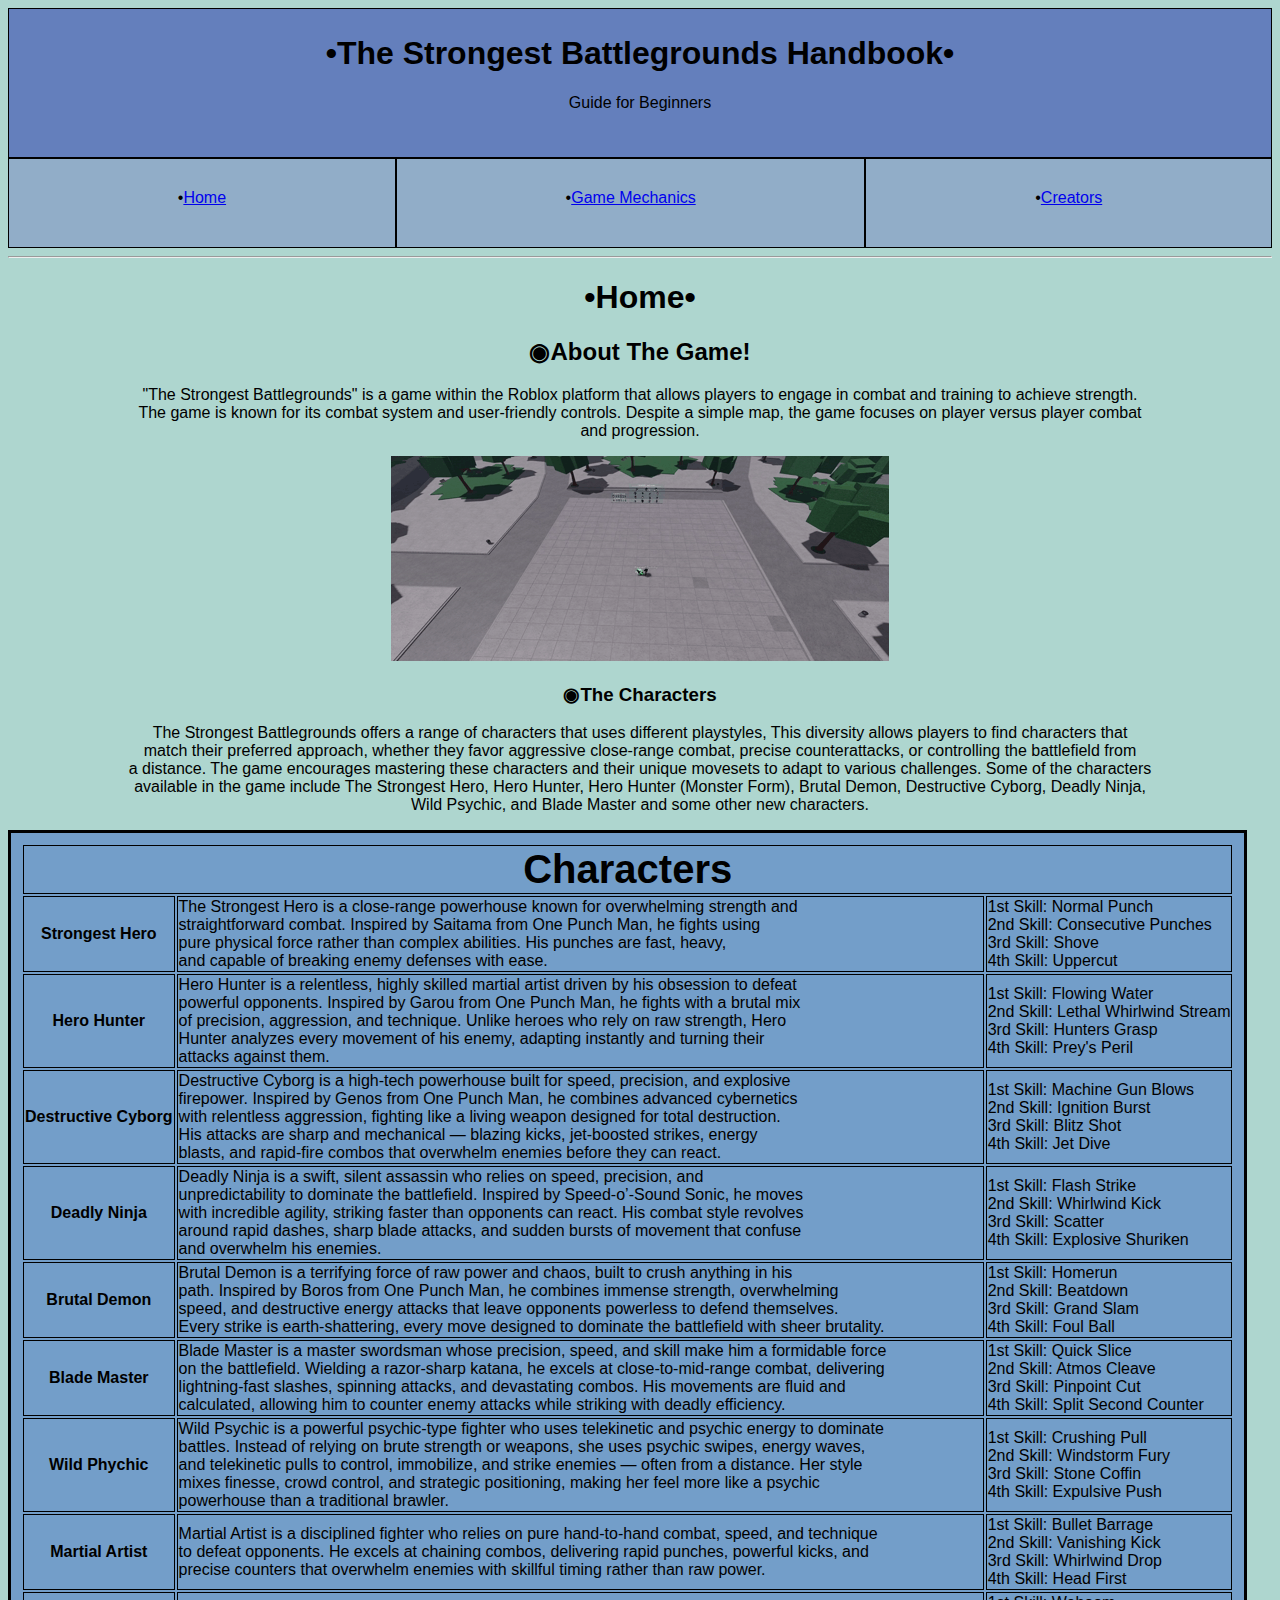
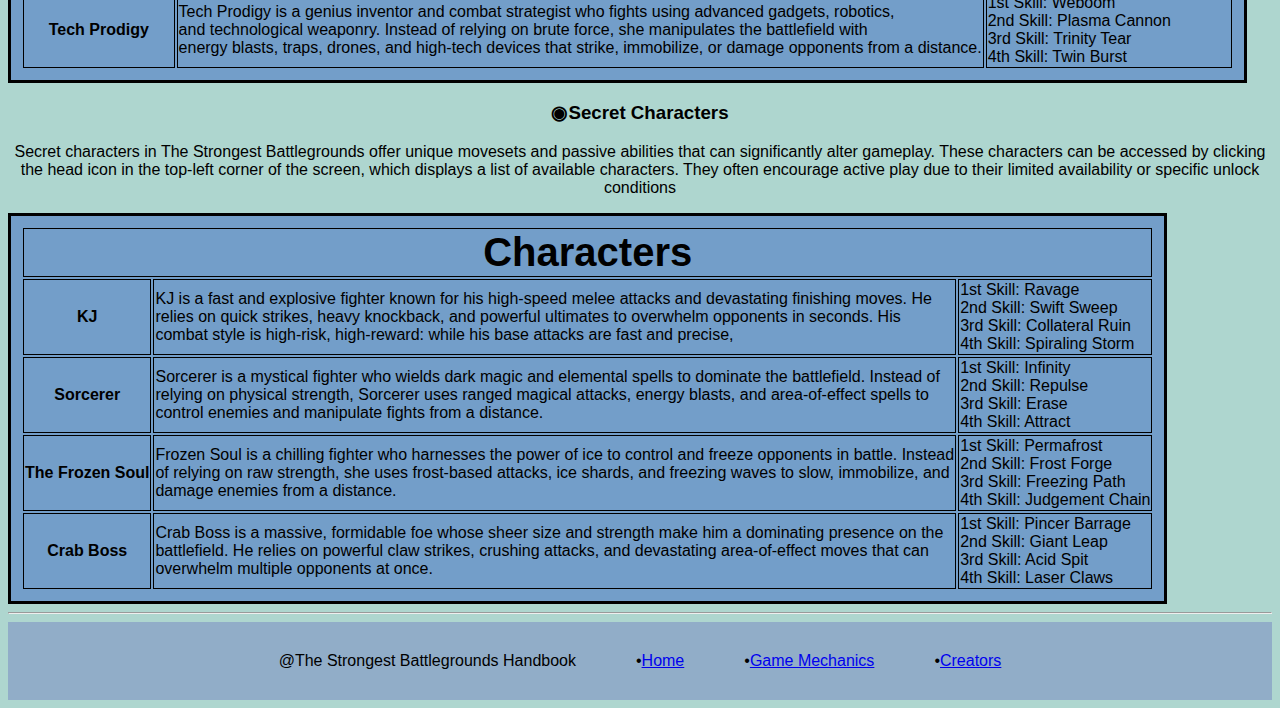
<file: index.html>
<!DOCTYPE html>
<html lang="en">
<head>
	<meta charset="UTF-8">
	<title> The Strongest Battlegrounds Handbook</title>
	<link rel="stylesheet" href="style.css">
</head>

<body>
<header>
	<div class="grid-container">
		<div class="first"><h1><strong>•The Strongest Battlegrounds Handbook•</strong></h1>Guide for Beginners</div>
		<div class="card">•<a href="#home">Home</a></div>
		<div class="card">•<a href="#GameMechanics">Game Mechanics</a></div>
		<div class="card">•<a href="#Creators">Creators</a></div>
	</div>
</header>

	<hr>
<h1 class="home" id="home">•Home•</h1>

<div class="About">
<h2><strong>◉About The Game!</strong></h2>
<p>"The Strongest Battlegrounds" is a game within the Roblox platform that allows players to engage in combat and training to achieve strength. <br>The game is known for its combat system and user-friendly controls. Despite a simple map, the game focuses on player versus player combat <br>and progression.

<div class="image"><img src="TSBGmap.png" alt="The Strongest Battlegrounds Map"></div>

</p>
</div>

<div class="characters">
<h3><strong>◉The Characters</strong></h3>
  <p>The Strongest Battlegrounds offers a range of characters that uses different playstyles, This diversity allows players to find characters that<br> match their preferred approach, whether they favor aggressive close-range combat, precise counterattacks, or controlling the battlefield from<br> a distance. The game encourages mastering these characters and their unique movesets to adapt to various challenges. Some of the characters<br> available in the game include The Strongest Hero, Hero Hunter, Hero Hunter (Monster Form), Brutal Demon, Destructive Cyborg, Deadly Ninja,<br> Wild Psychic, and Blade Master and some other new characters.
  </p>
</div>


<table>

   <thead>
    <tr>
      <th colspan="12" class="Big-One">Characters</th>
    </tr>
  </thead>

  <tbody>

    <tr>
      <th scope="row">Strongest Hero</th>
      <td colspan="10">The Strongest Hero is a close-range powerhouse known for overwhelming strength and<br> straightforward combat. Inspired by Saitama from One Punch Man, he fights using<br> pure physical force rather than complex abilities. His punches are fast, heavy,<br> and capable of breaking enemy defenses with ease.</td>
      <td>1st Skill: Normal Punch<br> 2nd Skill: Consecutive Punches<br> 3rd Skill: Shove<br> 4th Skill: Uppercut </td>
    </tr>

    <tr>
      <th scope="row">Hero Hunter</th>
      <td colspan="10">Hero Hunter is a relentless, highly skilled martial artist driven by his obsession to defeat<br> powerful opponents. Inspired by Garou from One Punch Man, he fights with a brutal mix<br> of precision, aggression, and technique. Unlike heroes who rely on raw strength, Hero<br> Hunter analyzes every movement of his enemy, adapting instantly and turning their<br> attacks against them.</td>
      <td>1st Skill: Flowing Water<br> 2nd Skill: Lethal Whirlwind Stream<br> 3rd Skill: Hunters Grasp<br> 4th Skill: Prey's Peril</td>
    </tr>

    <tr>
      <th scope="row">Destructive Cyborg</th>
      <td colspan="10">Destructive Cyborg is a high-tech powerhouse built for speed, precision, and explosive<br> firepower. Inspired by Genos from One Punch Man, he combines advanced cybernetics<br> with relentless aggression, fighting like a living weapon designed for total destruction.<br> His attacks are sharp and mechanical — blazing kicks, jet-boosted strikes, energy<br> blasts, and rapid-fire combos that overwhelm enemies before they can react.</td>
      <td>1st Skill: Machine Gun Blows<br> 2nd Skill: Ignition Burst<br> 3rd Skill: Blitz Shot<br> 4th Skill: Jet Dive </td>
    </tr>

    <tr>
      <th scope="row">Deadly Ninja</th>
      <td colspan="10">Deadly Ninja is a swift, silent assassin who relies on speed, precision, and<br> unpredictability to dominate the battlefield. Inspired by Speed-o’-Sound Sonic, he moves<br> with incredible agility, striking faster than opponents can react. His combat style revolves <br>around rapid dashes, sharp blade attacks, and sudden bursts of movement that confuse<br> and overwhelm his enemies.</td>
      <td>1st Skill: Flash Strike<br> 2nd Skill: Whirlwind Kick<br> 3rd Skill: Scatter<br> 4th Skill: Explosive Shuriken</td>
    </tr>

    <tr>
      <th scope="row">Brutal Demon</th>
      <td colspan="10">Brutal Demon is a terrifying force of raw power and chaos, built to crush anything in his<br> path. Inspired by Boros from One Punch Man, he combines immense strength, overwhelming<br> speed, and destructive energy attacks that leave opponents powerless to defend themselves.<br> Every strike is earth-shattering, every move designed to dominate the battlefield with sheer brutality.</td>
      <td>1st Skill: Homerun<br> 2nd Skill: Beatdown<br> 3rd Skill: Grand Slam<br> 4th Skill: Foul Ball</td>
    </tr>

    <tr>
      <th scope="row">Blade Master</th>
      <td colspan="10">Blade Master is a master swordsman whose precision, speed, and skill make him a formidable force<br> on the battlefield. Wielding a razor-sharp katana, he excels at close-to-mid-range combat, delivering<br> lightning-fast slashes, spinning attacks, and devastating combos. His movements are fluid and<br> calculated, allowing him to counter enemy attacks while striking with deadly efficiency.</td>
      <td>1st Skill: Quick Slice<br> 2nd Skill: Atmos Cleave<br> 3rd Skill: Pinpoint Cut<br> 4th Skill: Split Second Counter</td>
    </tr>

    <tr>
      <th scope="row">Wild Phychic</th>
      <td colspan="10">Wild Psychic is a powerful psychic‑type fighter who uses telekinetic and psychic energy to dominate<br> battles. Instead of relying on brute strength or weapons, she uses psychic swipes, energy waves,<br> and telekinetic pulls to control, immobilize, and strike enemies — often from a distance. Her style<br> mixes finesse, crowd control, and strategic positioning, making her feel more like a psychic<br> powerhouse than a traditional brawler.</td>
      <td>1st Skill: Crushing Pull<br> 2nd Skill: Windstorm Fury<br> 3rd Skill: Stone Coffin<br> 4th Skill: Expulsive Push</td>
    </tr>

    <tr>
      <th scope="row">Martial Artist</th>
      <td colspan="10">Martial Artist is a disciplined fighter who relies on pure hand-to-hand combat, speed, and technique<br> to defeat opponents. He excels at chaining combos, delivering rapid punches, powerful kicks, and <br>precise counters that overwhelm enemies with skillful timing rather than raw power.</td>
      <td>1st Skill: Bullet Barrage<br> 2nd Skill: Vanishing Kick<br> 3rd Skill: Whirlwind Drop<br> 4th Skill: Head First</td>
    </tr>

      <tr>
      <th scope="row">Tech Prodigy</th>
      <td colspan="10">Tech Prodigy is a genius inventor and combat strategist who fights using advanced gadgets, robotics,<br> and technological weaponry. Instead of relying on brute force, she manipulates the battlefield with<br> energy blasts, traps, drones, and high-tech devices that strike, immobilize, or damage opponents from a distance.</td>
      <td>1st Skill: Weboom<br> 2nd Skill: Plasma Cannon<br> 3rd Skill: Trinity Tear<br> 4th Skill: Twin Burst</td>
    </tr>

  </tbody>
</table>

  <div class="secret">
<h3><strong>◉Secret Characters</strong></h3>
  <p>Secret characters in The Strongest Battlegrounds offer unique movesets and passive abilities that can significantly alter gameplay. These characters can be accessed by clicking the head icon in the top-left corner of the screen, which displays a list of available characters. They often encourage active play due to their limited availability or specific unlock conditions
  </p>
</div>

<table>
   <thead>
    <tr>
      <th colspan="12" class="Big-One">Characters</th>
    </tr>
  </thead>
  <tbody>
    <tr>
      <th scope="row">KJ</th>
      <td colspan="10">KJ is a fast and explosive fighter known for his high-speed melee attacks and devastating finishing moves. He<br> relies on quick strikes, heavy knockback, and powerful ultimates to overwhelm opponents in seconds. His<br> combat style is high-risk, high-reward: while his base attacks are fast and precise,</td>
      <td>1st Skill: Ravage<br> 2nd Skill: Swift Sweep<br> 3rd Skill: Collateral Ruin<br> 4th Skill: Spiraling Storm </td>
    </tr>
    <tr>
      <th scope="row">Sorcerer</th>
      <td colspan="10">Sorcerer is a mystical fighter who wields dark magic and elemental spells to dominate the battlefield. Instead of<br> relying on physical strength, Sorcerer uses ranged magical attacks, energy blasts, and area-of-effect spells to<br> control enemies and manipulate fights from a distance.</td>
      <td>1st Skill: Infinity<br> 2nd Skill: Repulse<br> 3rd Skill: Erase<br> 4th Skill: Attract</td>
    </tr>
    <tr>
      <th scope="row">The Frozen Soul</th>
      <td colspan="10">Frozen Soul is a chilling fighter who harnesses the power of ice to control and freeze opponents in battle. Instead<br> of relying on raw strength, she uses frost-based attacks, ice shards, and freezing waves to slow, immobilize, and<br> damage enemies from a distance.</td>
      <td>1st Skill: Permafrost<br> 2nd Skill: Frost Forge<br> 3rd Skill: Freezing Path<br> 4th Skill: Judgement Chain</td>
    </tr>
    <tr>
      <th scope="row">Crab Boss</th>
      <td colspan="10">Crab Boss is a massive, formidable foe whose sheer size and strength make him a dominating presence on the<br> battlefield. He relies on powerful claw strikes, crushing attacks, and devastating area-of-effect moves that can<br> overwhelm multiple opponents at once.</td>
      <td>1st Skill: Pincer Barrage<br> 2nd Skill: Giant Leap<br> 3rd Skill: Acid Spit<br> 4th Skill: Laser Claws</td>
    </tr>
  </tbody>
</table>
<hr>

<footer>
  <div class="flexbox-container">
    <div class="flexcard">@The Strongest Battlegrounds Handbook</div>
    <div class="flexcard">•<a href="#home">Home</a></div>
    <div class="flexcard">•<a href="#GameMechanics">Game Mechanics</a></div>
    <div class="flexcard">•<a href="#Creators">Creators</a></div>
  </div>
</footer>

</body>
</html>
</file>
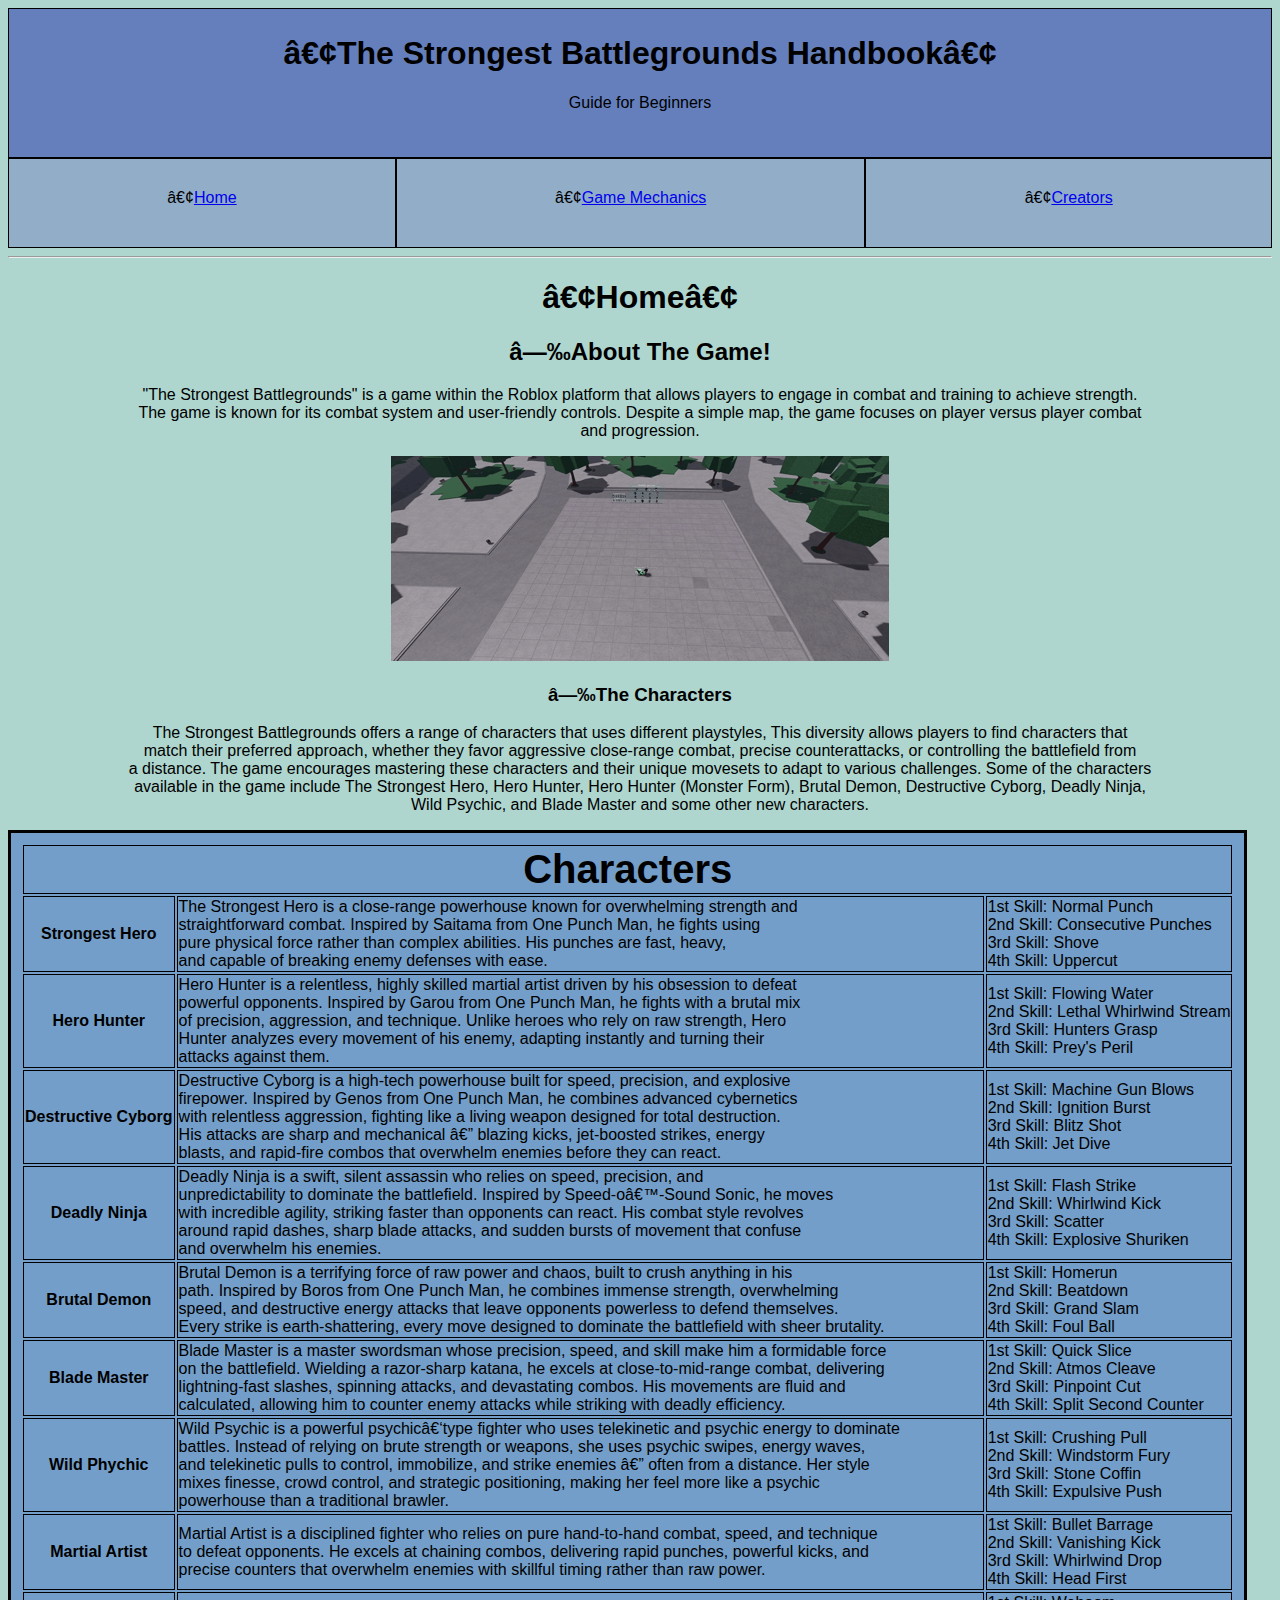
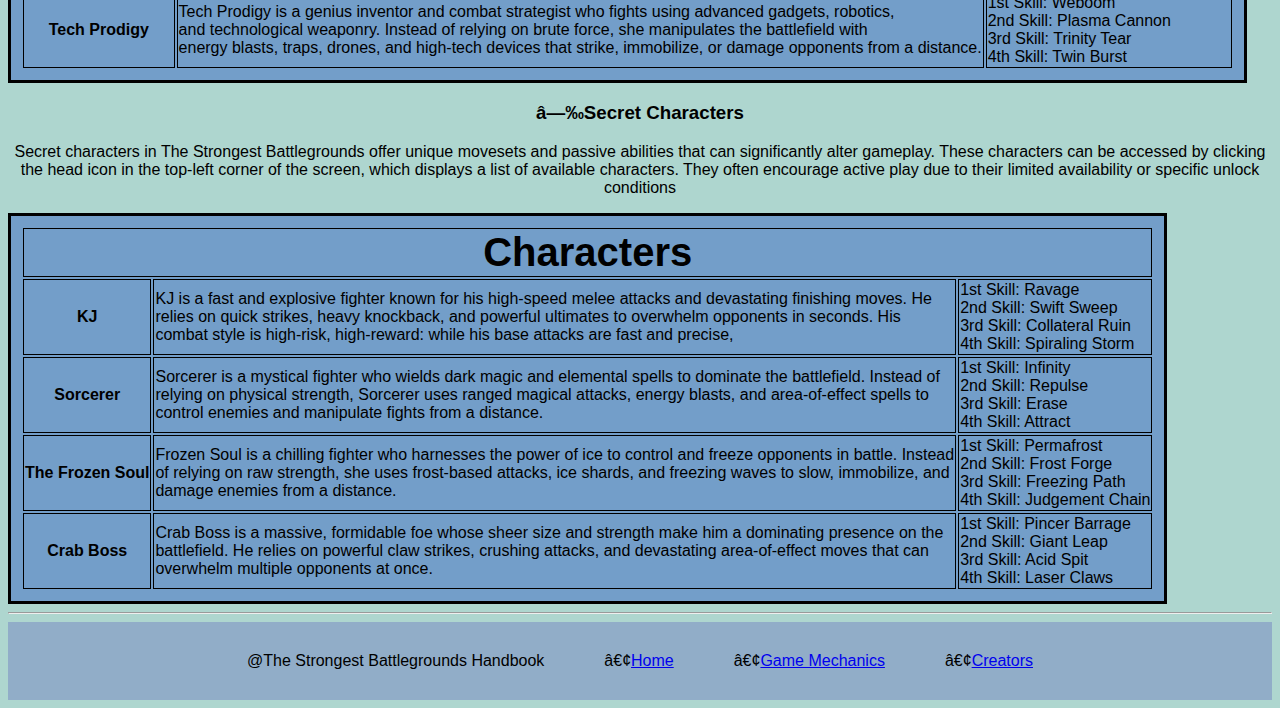
<file: Testing.html>
<!DOCTYPE html>
<html lang="en">
<head>
	<meta charset="UTF=8">
	<title> The Strongest Battlegrounds Handbook</title>
	<link rel="stylesheet" href="style.css">
</head>

<body>
<header>
	<div class="grid-container">
		<div class="first" align="center"><h1><strong>•The Strongest Battlegrounds Handbook•</strong></h1>Guide for Beginners</div>
		<div class="card">•<a href="#home">Home</a></div>
		<div class="card">•<a href="#Game Mechanics">Game Mechanics</a></div>
		<div class="card">•<a href="#Creators">Creators</a></div>
	</div>
</header>

	<hr>
<h1 class="home" align="center" id="home">•Home•</h1>

<div align="center">
 <h2><strong>◉About The Game!</strong></h2>
  <p>"The Strongest Battlegrounds" is a game within the Roblox platform that allows players to engage in combat and training to achieve strength. <br>The game is known for its combat system and user-friendly controls. Despite a simple map, the game focuses on player versus player combat <br>and progression.
  </p>
  <div align="center"><img src="TSBG map.png" alt="The Strongest Battlegrounds Map"></div>
</div>

<div align="center">
<h3><strong>◉The Characters</strong></h3>
  <p>The Strongest Battlegrounds offers a range of characters that uses different playstyles, This diversity allows players to find characters that<br> match their preferred approach, whether they favor aggressive close-range combat, precise counterattacks, or controlling the battlefield from<br> a distance. The game encourages mastering these characters and their unique movesets to adapt to various challenges. Some of the characters<br> available in the game include The Strongest Hero, Hero Hunter, Hero Hunter (Monster Form), Brutal Demon, Destructive Cyborg, Deadly Ninja,<br> Wild Psychic, and Blade Master and some other new characters.
  </p>
</div>


<table>
   <thead>
    <tr>
      <th colspan="20" class="Big-One">Characters</th>
    </tr>
  </thead>
  <tbody>

    <tr>
      <th scope="row">Strongest Hero<br></th>
      <td colspan="10">The Strongest Hero is a close-range powerhouse known for overwhelming strength and<br> straightforward combat. Inspired by Saitama from One Punch Man, he fights using<br> pure physical force rather than complex abilities. His punches are fast, heavy,<br> and capable of breaking enemy defenses with ease.</td>
      <td>1st Skill: Normal Punch<br> 2nd Skill: Consecutive Punches<br> 3rd Skill: Shove<br> 4th Skill: Uppercut </td>
    </tr>

    <tr>
      <th scope="row">Hero Hunter </th>
      <td colspan="10">Hero Hunter is a relentless, highly skilled martial artist driven by his obsession to defeat<br> powerful opponents. Inspired by Garou from One Punch Man, he fights with a brutal mix<br> of precision, aggression, and technique. Unlike heroes who rely on raw strength, Hero<br> Hunter analyzes every movement of his enemy, adapting instantly and turning their<br> attacks against them.</td>
      <td>1st Skill: Flowing Water<br> 2nd Skill: Lethal Whirlwind Stream<br> 3rd Skill: Hunters Grasp<br> 4th Skill: Prey's Peril</td>
    </tr>

    <tr>
      <th scope="row">Destructive Cyborg</th>
      <td colspan="10">Destructive Cyborg is a high-tech powerhouse built for speed, precision, and explosive<br> firepower. Inspired by Genos from One Punch Man, he combines advanced cybernetics<br> with relentless aggression, fighting like a living weapon designed for total destruction.<br> His attacks are sharp and mechanical — blazing kicks, jet-boosted strikes, energy<br> blasts, and rapid-fire combos that overwhelm enemies before they can react.</td>
      <td>1st Skill: Machine Gun Blows<br> 2nd Skill: Ignition Burst<br> 3rd Skill: Blitz Shot<br> 4th Skill: Jet Dive </td>
    </tr>

    <tr>
      <th scope="row">Deadly Ninja</th>
      <td colspan="10">Deadly Ninja is a swift, silent assassin who relies on speed, precision, and<br> unpredictability to dominate the battlefield. Inspired by Speed-o’-Sound Sonic, he moves<br> with incredible agility, striking faster than opponents can react. His combat style revolves <br>around rapid dashes, sharp blade attacks, and sudden bursts of movement that confuse<br> and overwhelm his enemies.</td>
      <td>1st Skill: Flash Strike<br> 2nd Skill: Whirlwind Kick<br> 3rd Skill: Scatter<br> 4th Skill: Explosive Shuriken</td>
    </tr>

    <tr>
      <th scope="row">Brutal Demon</th>
      <td colspan="10">Brutal Demon is a terrifying force of raw power and chaos, built to crush anything in his<br> path. Inspired by Boros from One Punch Man, he combines immense strength, overwhelming<br> speed, and destructive energy attacks that leave opponents powerless to defend themselves.<br> Every strike is earth-shattering, every move designed to dominate the battlefield with sheer brutality.</td>
      <td>1st Skill: Homerun<br> 2nd Skill: Beatdown<br> 3rd Skill: Grand Slam<br> 4th Skill: Foul Ball</td>
    </tr>

    <tr>
      <th scope="row">Blade Master</th>
      <td colspan="10">Blade Master is a master swordsman whose precision, speed, and skill make him a formidable force<br> on the battlefield. Wielding a razor-sharp katana, he excels at close-to-mid-range combat, delivering<br> lightning-fast slashes, spinning attacks, and devastating combos. His movements are fluid and<br> calculated, allowing him to counter enemy attacks while striking with deadly efficiency.</td>
      <td>1st Skill: Quick Slice<br> 2nd Skill: Atmos Cleave<br> 3rd Skill: Pinpoint Cut<br> 4th Skill: Split Second Counter</td>
    </tr>

    <tr>
      <th scope="row">Wild Phychic</th>
      <td colspan="10">Wild Psychic is a powerful psychic‑type fighter who uses telekinetic and psychic energy to dominate<br> battles. Instead of relying on brute strength or weapons, she uses psychic swipes, energy waves,<br> and telekinetic pulls to control, immobilize, and strike enemies — often from a distance. Her style<br> mixes finesse, crowd control, and strategic positioning, making her feel more like a psychic<br> powerhouse than a traditional brawler.</td>
      <td>1st Skill: Crushing Pull<br> 2nd Skill: Windstorm Fury<br> 3rd Skill: Stone Coffin<br> 4th Skill: Expulsive Push</td>
    </tr>

    <tr>
      <th scope="row">Martial Artist</th>
      <td colspan="10">Martial Artist is a disciplined fighter who relies on pure hand-to-hand combat, speed, and technique<br> to defeat opponents. He excels at chaining combos, delivering rapid punches, powerful kicks, and <br>precise counters that overwhelm enemies with skillful timing rather than raw power.</td>
      <td>1st Skill: Bullet Barrage<br> 2nd Skill: Vanishing Kick<br> 3rd Skill: Whirlwind Drop<br> 4th Skill: Head First</td>
    </tr>

      <tr>
      <th scope="row">Tech Prodigy</th>
      <td colspan="10">Tech Prodigy is a genius inventor and combat strategist who fights using advanced gadgets, robotics,<br> and technological weaponry. Instead of relying on brute force, she manipulates the battlefield with<br> energy blasts, traps, drones, and high-tech devices that strike, immobilize, or damage opponents from a distance.</td>
      <td>1st Skill: Weboom<br> 2nd Skill: Plasma Cannon<br> 3rd Skill: Trinity Tear<br> 4th Skill: Twin Burst</td>
    </tr>

  </tbody>
</table>

  <div align="center">
<h3><strong>◉Secret Characters</strong></h3>
  <p>Secret characters in The Strongest Battlegrounds offer unique movesets and passive abilities that can significantly alter gameplay. These characters can be accessed by clicking the head icon in the top-left corner of the screen, which displays a list of available characters. They often encourage active play due to their limited availability or specific unlock conditions
  </p>
</div>

<table>
   <thead>
    <tr>
      <th colspan="20" class="Big-One">Characters</th>
    </tr>
  </thead>
  <tbody>
    <tr>
      <th scope="row">KJ <br></th>
      <td colspan="10">KJ is a fast and explosive fighter known for his high-speed melee attacks and devastating finishing moves. He<br> relies on quick strikes, heavy knockback, and powerful ultimates to overwhelm opponents in seconds. His<br> combat style is high-risk, high-reward: while his base attacks are fast and precise,</td>
      <td>1st Skill: Ravage<br> 2nd Skill: Swift Sweep<br> 3rd Skill: Collateral Ruin<br> 4th Skill: Spiraling Storm </td>
    </tr>
    <tr>
      <th scope="row">Sorcerer </th>
      <td colspan="10">Sorcerer is a mystical fighter who wields dark magic and elemental spells to dominate the battlefield. Instead of<br> relying on physical strength, Sorcerer uses ranged magical attacks, energy blasts, and area-of-effect spells to<br> control enemies and manipulate fights from a distance.</td>
      <td>1st Skill: Infinity<br> 2nd Skill: Repulse<br> 3rd Skill: Erase<br> 4th Skill: Attract</td>
    </tr>
    <tr>
      <th scope="row">The Frozen Soul</th>
      <td colspan="10">Frozen Soul is a chilling fighter who harnesses the power of ice to control and freeze opponents in battle. Instead<br> of relying on raw strength, she uses frost-based attacks, ice shards, and freezing waves to slow, immobilize, and<br> damage enemies from a distance.</td>
      <td>1st Skill: Permafrost<br> 2nd Skill: Frost Forge<br> 3rd Skill: Freezing Path<br> 4th Skill: Judgement Chain</td>
    </tr>
    <tr>
      <th scope="row">Crab Boss</th>
      <td colspan="10">Crab Boss is a massive, formidable foe whose sheer size and strength make him a dominating presence on the<br> battlefield. He relies on powerful claw strikes, crushing attacks, and devastating area-of-effect moves that can<br> overwhelm multiple opponents at once.</td>
      <td>1st Skill: Pincer Barrage<br> 2nd Skill: Giant Leap<br> 3rd Skill: Acid Spit<br> 4th Skill: Laser Claws</td>
    </tr>
  </tbody>
</table>
<hr>

<footer>
  <div class="flexbox-container">
    <div class="flexcard">@The Strongest Battlegrounds Handbook</div>
    <div class="flexcard">•<a href="#home">Home</a></div>
    <div class="flexcard">•<a href="#Game Mechanics">Game Mechanics</a></div>
    <div class="flexcard">•<a href="#Creators">Creators</a></div>
  </div>
</footer>

</body>
</html>
</file>
<file: style.css>
body{
      font-family: verdana, sans-serif;
      background-color: #AED6CF;
    }
		.grid-container{
			display: grid;
			grid-container: 1fr 1fr;
			grid-template-rows: 150px 90px;
		}
		.first {
			grid-column: span 3;
			background-color: #647FBC;
			padding: 5px;
      border: solid 1px;
      text-align: center;
		}
		.card {
			background-color: #91ADC8;
			padding: 30px;
      border: solid 1px;
      text-align: center;
		}
    .home{
      text-align: center;
    }
    .About{
      text-align: center;
    }
    .characters{
      text-align: center;
    }
    .secret{
      text-align: center;
    }

    .flexbox-container{
      display: flex;
      flex-direction: row;
      justify-content: center;
      flex-wrap: nowrap;
    }
    .flexcard{
      padding: 30px;
    }
    table{
      border: solid;
      padding: 10px;
      background-color: #739EC9;
    }
    th{
      border: solid 1px;
    }
    td{
      border: solid 1px;
    }
    .Big-One{
      font-size: 40px;
    }
    footer {
      color:: #91ADC8;
      background-color: #91ADC8;
    }
    .container {
      display: flex;
      flex-direction: column;
      align-items: center;
    }
    ul{
      margin-bottom: 20px;
      flex-wrap: wrap;
      justify-content: center;
    }
    li{
      padding: 0 15px;
      margin-bottom: 15px;
    }
</file>
